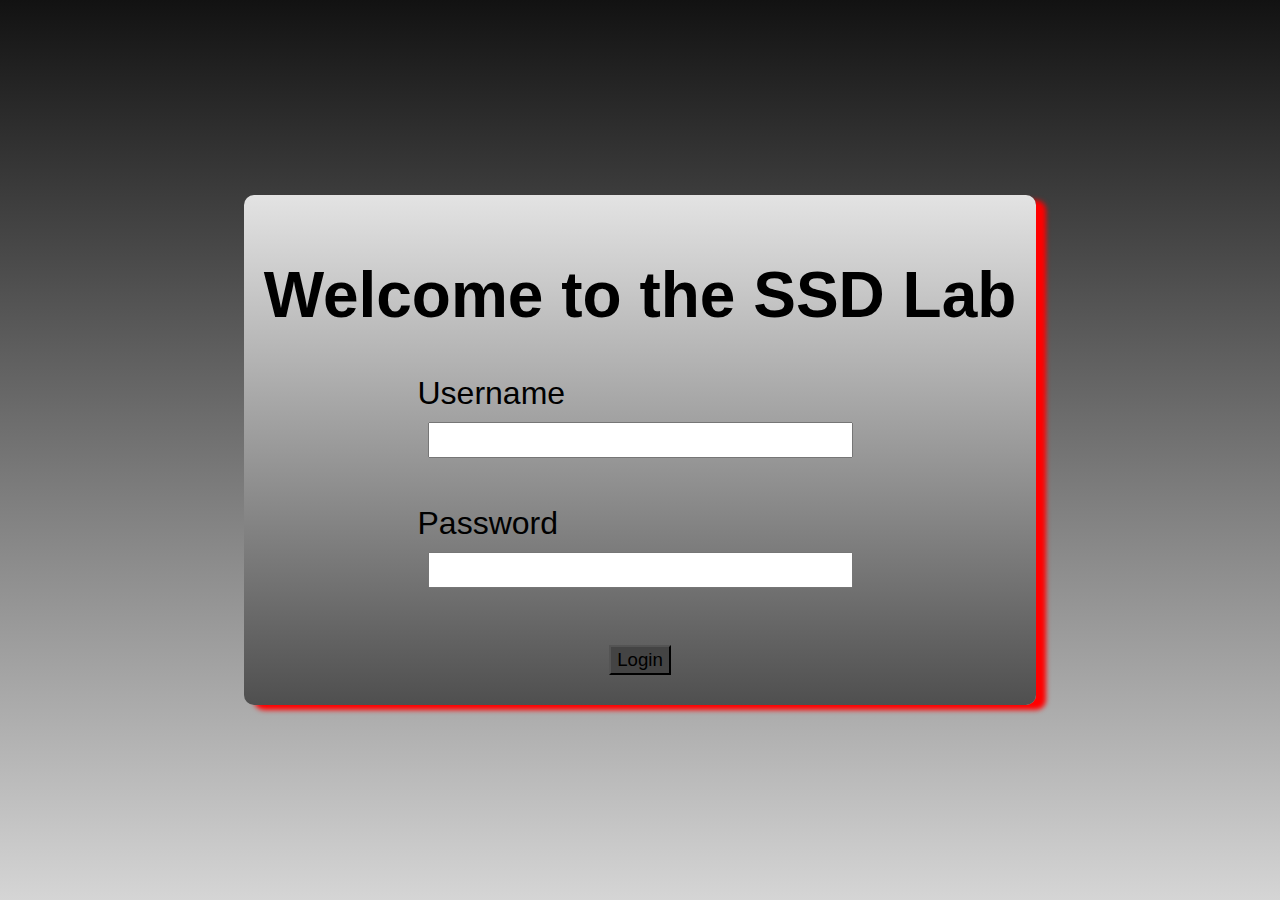
<file: ssd_lab_activity_5/index.html>
<!DOCTYPE html>
<html lang="en">
<head>
    <meta charset="UTF-8">
    <meta http-equiv="X-UA-Compatible" content="IE=edge">
    <meta name="viewport" content="width=device-width, initial-scale=1.0">
    <title>Login</title>
    <link rel="stylesheet" href="styles.css">
</head>
<body>
        <div class="center">
            
            <form class="row">
                <h1>Welcome to the SSD Lab</h1>
                <div class="input">
                    <label for="uname">Username</label><br>
                    <input type="text" style="height:30px" name="uname" size="50"  class="flex-item" required> 
                </div>
                <br>
                <div class="input">
                    <label for="password">Password</label><br>
                    <input type="text" style="height:30px" name="password" size="50" class="flex-item" required>
                </div>
                <br>
                <input onclick="location.href = './studentRecords.html';" type="submit" value="Login"  id="button">
              </form>
        </div>
</body>
</html>
</file>
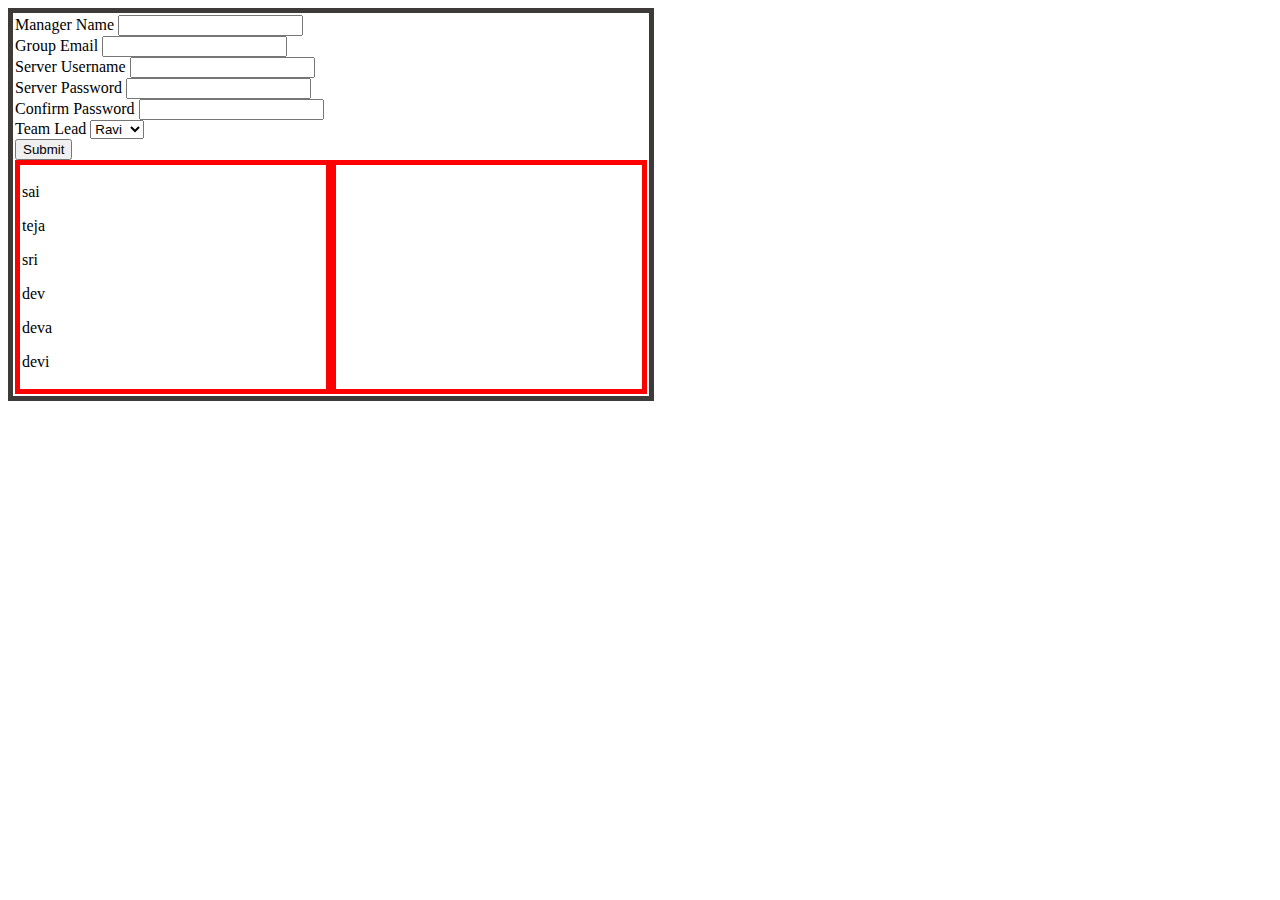
<file: ssd_lab_activity_6/index.html>
<!DOCTYPE html>
<html lang="en">
<head>
    <meta charset="UTF-8">
    <meta http-equiv="X-UA-Compatible" content="IE=edge">
    <meta name="viewport" content="width=device-width, initial-scale=1.0">
    <title>Document</title>
    <link rel="stylesheet" href="styles.css">
</head>
<body>
    <form action="" onsubmit="validateForm()">
        <label for="ManagerName">Manager Name</label>
        <input type="text" id="ManagerName" name="ManagerName" required><br>

        <label for="GroupEmail">Group Email</label>
        <input type="email" id="GroupEmail" name="GroupEmail" required><br>

        <label for="ServerUsername">Server Username</label>
        <input type="text" pattern="(?=.*\d)(?=.*[A-Z]).{2,}" id="ServerUsername" name="ServerUsername" required><br>  
        
        <label for="ServerPassword">Server Password</label>
        <input type="password" id="ServerPassword" name="ServerPassword" required><br> 

        
        <label for="ConfirmPassword ">Confirm Password </label>
        <input type="password" id="ConfirmPassword" name="ConfirmPassword" required><br> 

        <label for="TeamLead">Team Lead</label>

        <select name="TeamLead" id="TeamLead">
          <option value="Ravi">Ravi</option>
          <option value="Sai">Sai</option>
          <option value="Kiran">Kiran</option>
          <option value="Sri">Sri</option>
        </select>
        <br>
        <input type="submit" value="Submit">


    <div class="con">
        <div class="droptarget" ondrop="drop(event)" ondragover="allowDrop(event)">
            <p ondragstart="dragStart(event)" ondrag="dragging(event)" draggable="true" id="dragtarget" value="AB">sai</p>
            <p ondragstart="dragStart(event)" ondrag="dragging(event)" draggable="true" id="dragtarget" value="CD">teja</p>
            <p ondragstart="dragStart(event)" ondrag="dragging(event)" draggable="true" id="dragtarget" value="EF">sri</p>
            <p ondragstart="dragStart(event)" ondrag="dragging(event)" draggable="true" id="dragtarget" value="GH">dev</p>
            <p ondragstart="dragStart(event)" ondrag="dragging(event)" draggable="true" id="dragtarget" value="IJ">deva</p>
            <p ondragstart="dragStart(event)" ondrag="dragging(event)" draggable="true" id="dragtarget" value="KL">devi</p>
        </div>
        <div id="drag" class="droptarget" ondrop="drop(event)" ondragover="allowDrop(event)"></div>
    </div>
      </form>
      <script type="text/javascript" src="main.js"></script> 
</body>
</html>
</file>
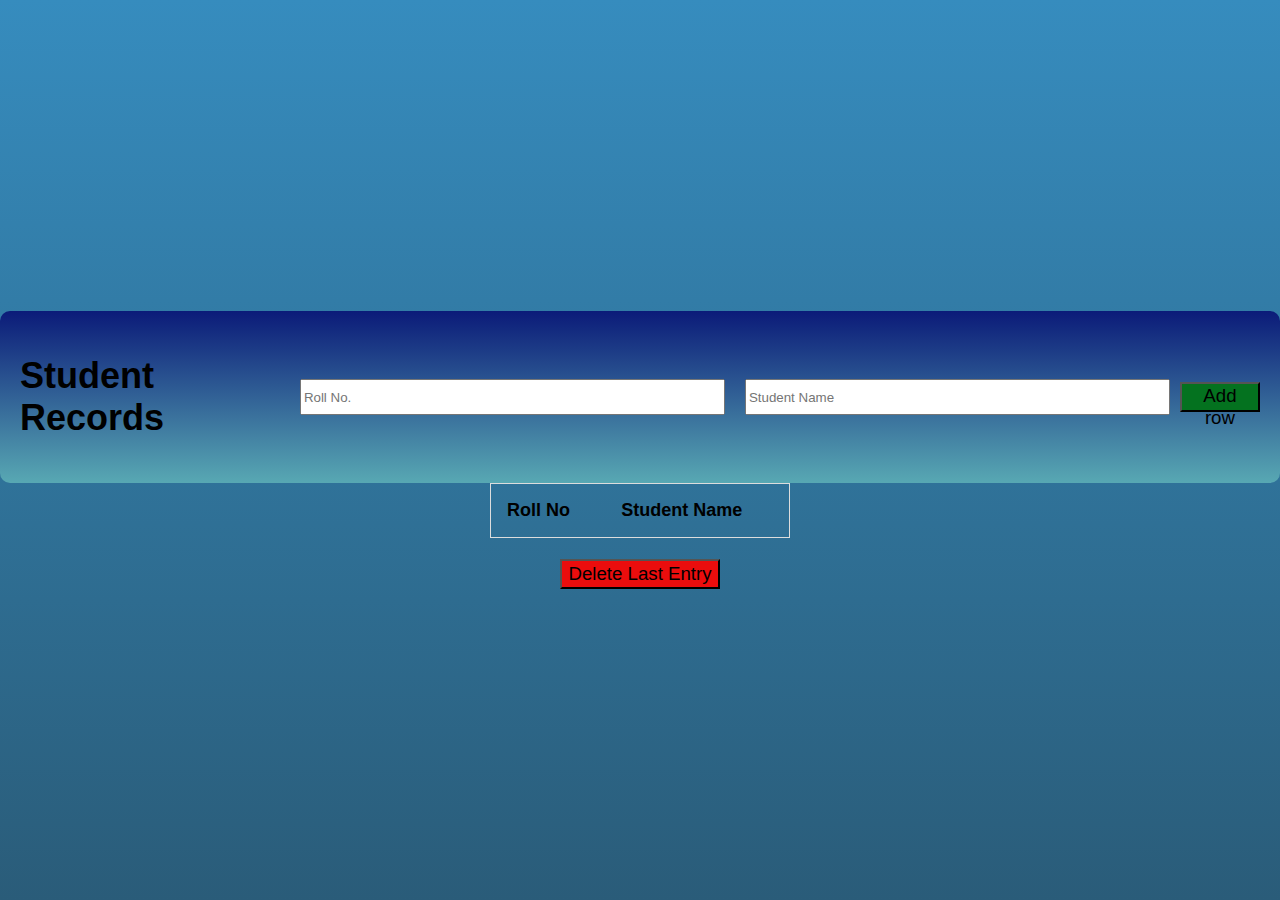
<file: ssd_lab_activity_5/studentRecords.html>
<!DOCTYPE html>
<html lang="en">
<head>
    <meta charset="UTF-8">
    <meta http-equiv="X-UA-Compatible" content="IE=edge">
    <meta name="viewport" content="width=device-width, initial-scale=1.0">
    <title>Student Records</title>
    
    <link rel="stylesheet" href="styles.css">
</head>
<body>
    <div class="center1">
            
        <div class="row1">
            <h1>Student Records </h1>
                <input type="text" style="height:30px" id="rollno" size="50"  placeholder="Roll No." class="flex-item" required> 
                <input type="text" style="height:30px" id="sname" size="50" placeholder="Student Name" class="flex-item" required>
            <button id="button1">Add row</button>
        </div>
          <table id="nameTable" style="width:300px;">
            <tr>
                <th>Roll No</th><th>Student Name</th>
            </tr>
        </table>
        <br> 
        <button id="buttone">Delete Last Entry</button> 
    </div> 
    <script type="text/javascript" src="main.js"></script>  
</body>
</html>
</file>
<file: ssd_lab_activity_5/styles.css>
*{
    font-family: Arial, Helvetica, sans-serif;
}
body {
    margin: 0;
}
.center {
    height: 100vh;
    padding: 10;
    margin: 10;
    display: flex;
    align-items: center;
    justify-content: center;
    flex-direction: column;
    background-image: linear-gradient(#121212,#d5d5d5);
    font-size: xx-large;
    
}

.row{
    display: flex;
    align-items: center;
    justify-content: center;
    flex-direction: column;
    background-image: linear-gradient(#e3e3e3,#4f4f4f);
    border-radius: 10px;
    padding: 20px;
    box-shadow: 10px 5px 5px red;
}

.row1{
    display: flex;
    align-items: center;
    justify-content: center;
    flex-direction: row;
    background-image: linear-gradient(#0b1b79,#58a8b3);
    border-radius: 10px;
    padding: 20px;
}

.center1 {
    height: 100vh;
    padding: 10;
    margin: 10;
    display: flex;
    align-items: center;
    justify-content: center;
    flex-direction: column;
    background-image: linear-gradient(#368cbe,#2a5c79);
    font-size: large;
    
}

#button{
    height:30px;
    width:60;
    font-size:14pt;
    background-color:#444444;
}

#button1{
    height:30px;
    width:60;
    font-size:14pt;
    background-color:#04721f;
}

#buttone{
    height:30px;
    width:90;
    font-size:14pt;
    background-color:#eb0d0d;
}


input:hover{
    border: 5px solid rgb(13, 70, 122);
}

table {
    border-collapse: collapse;
    border-spacing: 10;
    border: 1px solid #ddd;
    padding: 20px;
  }
  
  th, td {
    text-align: left;
    padding: 16px;
  }
  
  tr:nth-child(even) {
    background-color: #f2f2f2;
  }
  
  input{
    margin: 10px;
  }
</file>
<file: ssd_lab_activity_6/styles.css>
.droptarget{
    border:5px solid red;
    width:50%;
    padding:2px;
}
.con{
    display:flex;

}

form{
    border:5px solid rgb(63, 58, 58);
    width:50%;
    padding:2px;   
}
</file>
